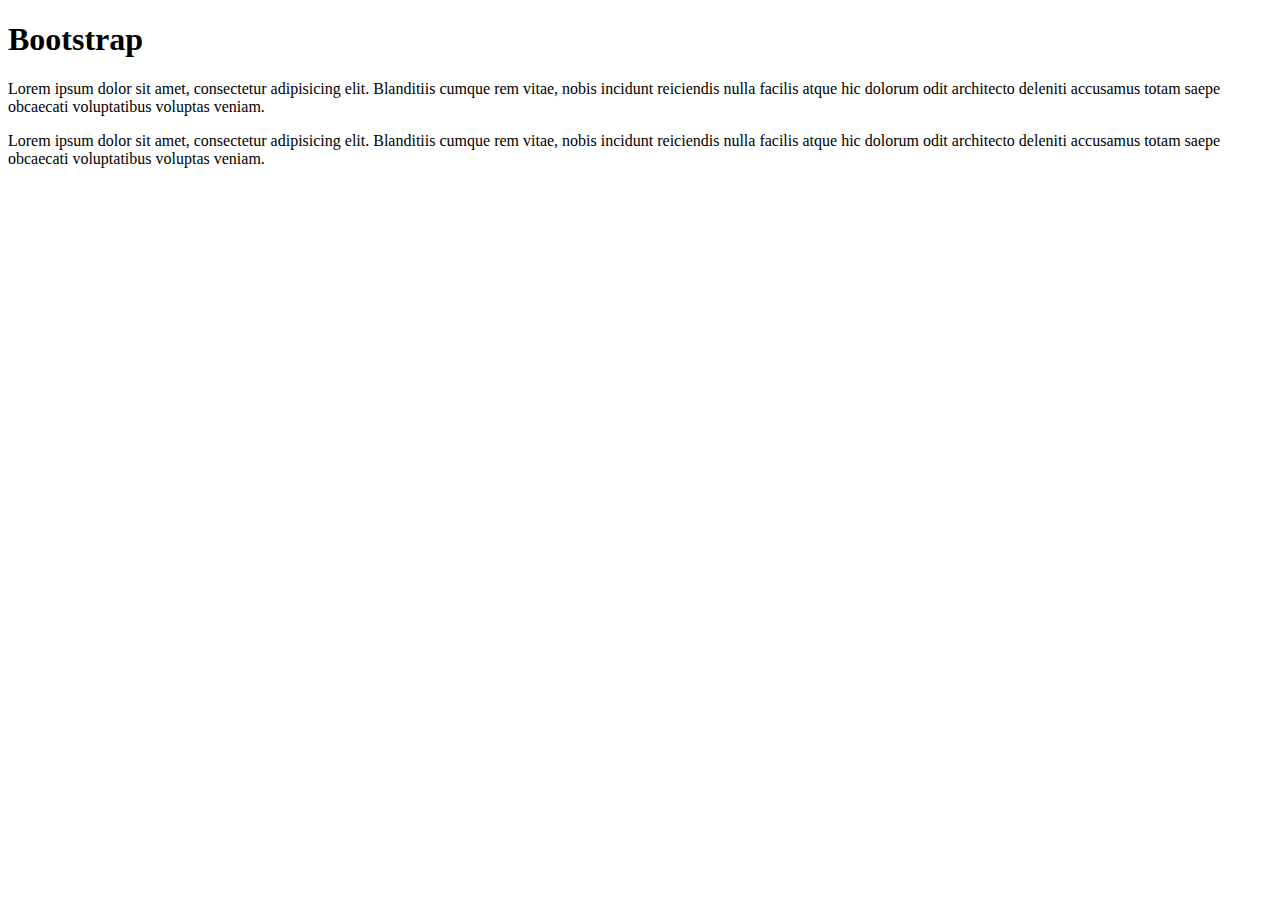
<file: index.html>
<!DOCTYPE html>
<html lang="en">

<head>
    <meta charset="UTF-8">
    <meta name="viewport" content="width=device-width, initial-scale=1.0">
    <title>Bootstrap</title>
    <link rel="stylecheet" href="./bootstrap/css/bootstrap.min.css">
</head>

<body>
    <h1>Bootstrap</h1>
    <div class="conta">
        <p>
            Lorem ipsum dolor sit amet, consectetur adipisicing elit.
            Blanditiis cumque rem vitae, nobis incidunt reiciendis
            nulla facilis atque hic dolorum odit architecto deleniti
            accusamus totam saepe obcaecati voluptatibus voluptas veniam.
        </p>
        <p>
            Lorem ipsum dolor sit amet, consectetur adipisicing elit.
            Blanditiis cumque rem vitae, nobis incidunt reiciendis
            nulla facilis atque hic dolorum odit architecto deleniti
            accusamus totam saepe obcaecati voluptatibus voluptas veniam.
        </p>
    </div>
</body>

</html>
</file>
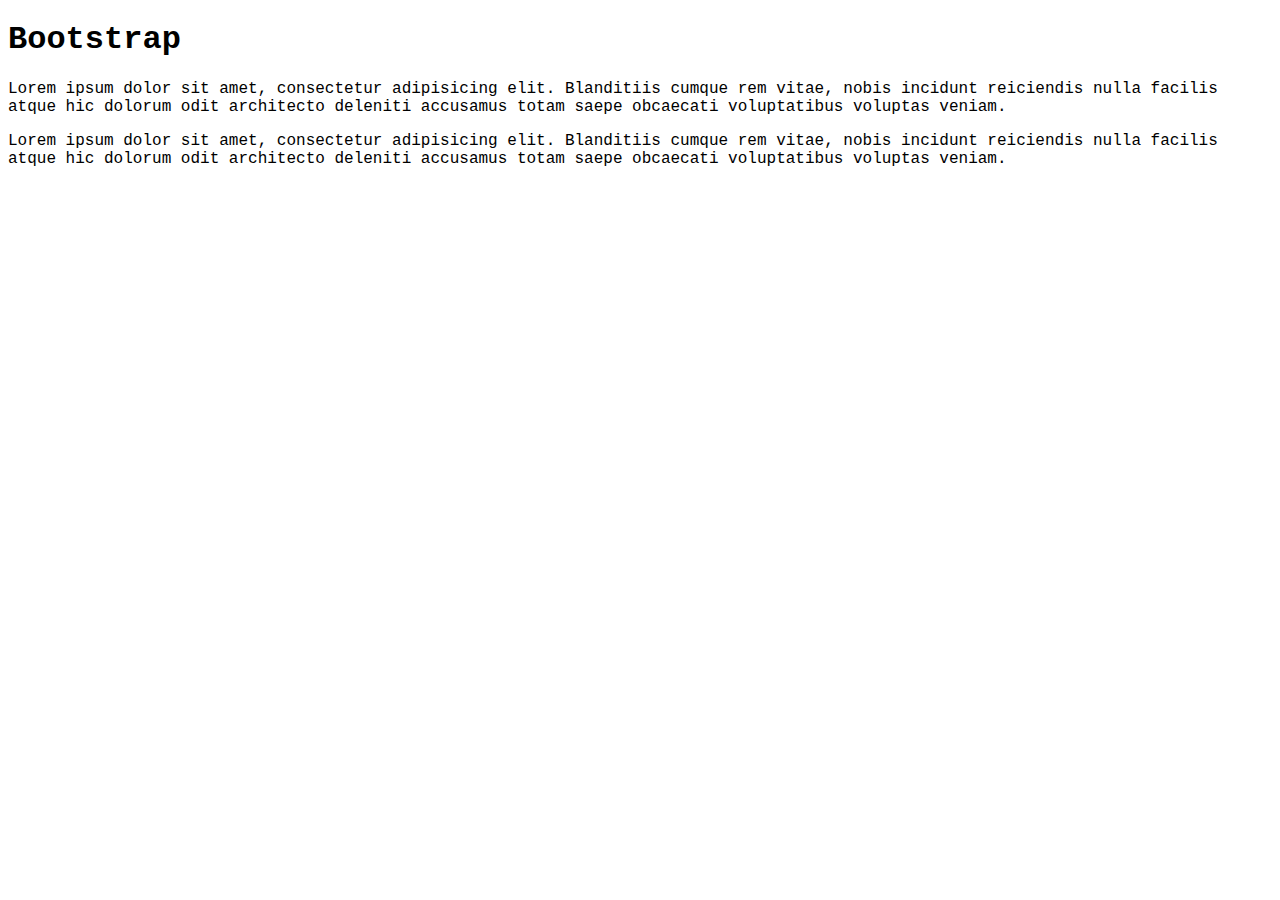
<file: public/index.html>
<!DOCTYPE html>
<html lang="en">

<head>
    <meta charset="UTF-8">
    <meta name="viewport" content="width=device-width, initial-scale=1.0">
    <title>Autoloader</title>
    <link rel="stylesheet" href="../style/main.css">
</head>

<body>
    <h1>Bootstrap</h1>
    <div class="conta">
        <p>
            Lorem ipsum dolor sit amet, consectetur adipisicing elit.
            Blanditiis cumque rem vitae, nobis incidunt reiciendis
            nulla facilis atque hic dolorum odit architecto deleniti
            accusamus totam saepe obcaecati voluptatibus voluptas veniam.
        </p>
        <p>
            Lorem ipsum dolor sit amet, consectetur adipisicing elit.
            Blanditiis cumque rem vitae, nobis incidunt reiciendis
            nulla facilis atque hic dolorum odit architecto deleniti
            accusamus totam saepe obcaecati voluptatibus voluptas veniam.
        </p>
    </div>
    <script type="module" src="../js/main.js"></script>
</body>

</html>
</file>
<file: style/main.css>
body {
    /* font-family: 'Source Code Pro'; */
    font-family: 'Courier New', Courier, monospace;
}
</file>
